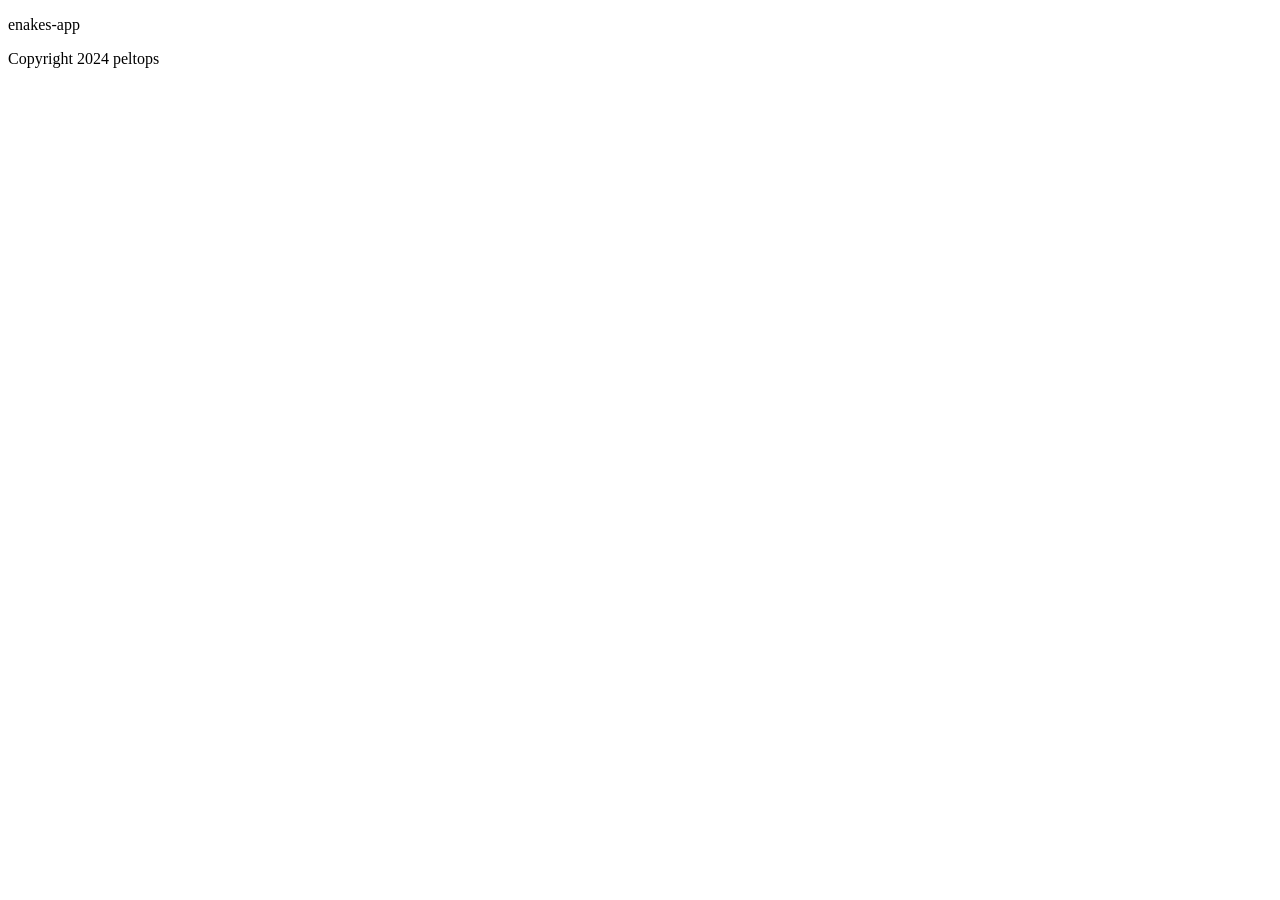
<file: ansible/roles/static/files/static/data/enakes-app.peltops.com/index.html>
<!DOCTYPE html>
<html>
   <head>
      <title>enakes-app</title>
      <meta http-equiv = "refresh" content = "10; url = https://www.tutorialspoint.com" />
   </head>
   
   <body>
      <p>enakes-app</p>
      <p>Copyright 2024 peltops</p>
   </body>
</html>
</file>
